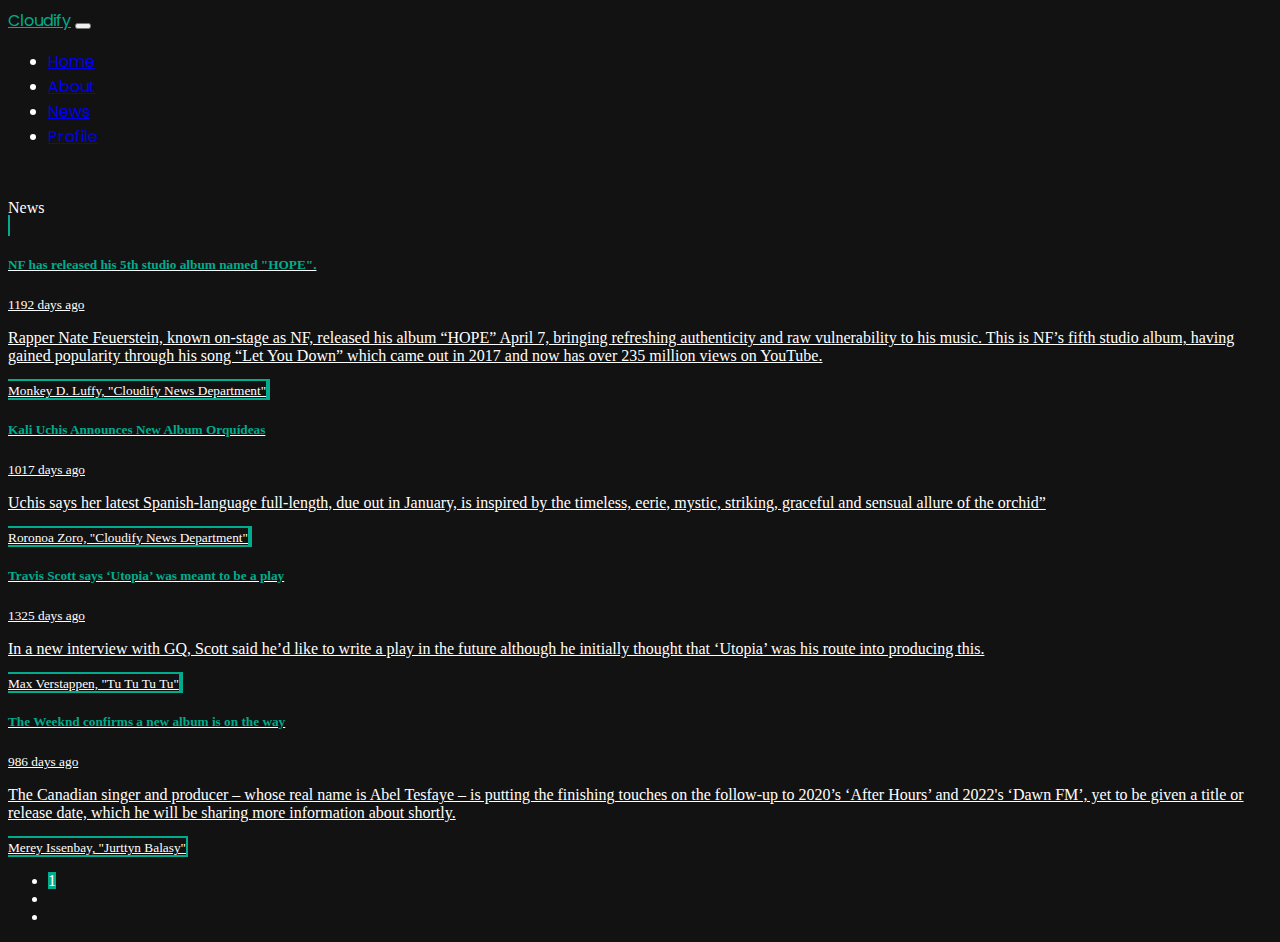
<file: htmls/news.html>
<!DOCTYPE html>
<html lang="en">

<head>
    <meta charset="UTF-8">
    <meta name="viewport" content="width=device-width, initial-scale=1.0">
    <link rel="icon" href="../imgs/cloud.png">
    <title>News</title>
    <link href="https://cdn.jsdelivr.net/npm/bootstrap@5.3.2/dist/css/bootstrap.min.css" rel="stylesheet"
        integrity="sha384-T3c6CoIi6uLrA9TneNEoa7RxnatzjcDSCmG1MXxSR1GAsXEV/Dwwykc2MPK8M2HN" crossorigin="anonymous">
    <link rel="preconnect" href="https://fonts.googleapis.com">
    <link rel="preconnect" href="https://fonts.gstatic.com" crossorigin>
    <link
        href="https://fonts.googleapis.com/css2?family=Poppins:wght@300;400;500;600;700;800;900&family=Raleway:wght@200;300;400;500;600;700;800;900&display=swap"
        rel="stylesheet">
    <link rel="stylesheet" href="../styles/header.css">
    <link rel="stylesheet" href="../styles/news.css">
    <link rel="stylesheet" href="../styles/footer.css">
</head>

<body>

    <header id="header" class="sticky-top">

        <div class="container">

            <nav class="navbar navbar-expand-lg navbar-dark">
                <div class="container-fluid">
                    <a class="navbar-brand fw-bold" href="../index.html">Cloudify</a>
                    <button class="navbar-toggler" type="button" data-bs-toggle="collapse" data-bs-target="#navbarNav"
                        aria-controls="navbarNav" aria-expanded="false" aria-label="Toggle navigation">
                        <span class="navbar-toggler-icon"></span>
                    </button>
                    <div class="collapse navbar-collapse" id="navbarNav">
                        <ul class="navbar-nav ms-auto">
                            <li class="nav-item">
                                <a class="nav-link" aria-current="page" href="../index.html">Home</a>
                            </li>
                            <li class="nav-item">
                                <a class="nav-link" aria-current="page" href="./about.html">
                                    About
                                </a>
                            </li>
                            <li class="nav-item">
                                <a class="nav-link active" aria-current="page" href="#!">
                                    News
                                </a>
                            </li>
                            <li class="nav-item">
                                <a class="nav-link" aria-current="page" href="./profile.html">
                                    Profile
                                </a>
                            </li>
                        </ul>
                    </div>

                </div>

            </nav>


        </div>

    </header>

    <section id="news">

        <div class="container">

            <main id="main">

                <div class="news-title fw-bold h2 text-center">
                    News
                </div>

                <div class="list-group mt-5">
                    <a href="https://loyolaphoenix.com/2023/04/theres-still-hope-for-nf-in-music/" target="_blank"
                        class="list-group-item list-group-item-action flex-column align-items-start">
                        <div class="d-flex w-100 justify-content-between">
                            <h5 class="mb-1" style="color: #00AC8D">NF has released his 5th studio album named "HOPE".
                            </h5>
                            <small id="nfDate">April 19, 2023</small>
                        </div>
                        <p class="mb-1">Rapper Nate Feuerstein, known on-stage as NF, released his album “HOPE” April 7,
                            bringing refreshing authenticity and raw vulnerability to his music.

                            This is NF’s fifth studio album, having gained popularity through his song “Let You Down”
                            which came out in 2017 and now has over 235 million views on YouTube. </p>
                        <small>Monkey D. Luffy, "Cloudify News Department"</small>
                    </a>
                    <a href="https://pitchfork.com/news/kali-uchis-announces-new-album-orquideas/" target="_blank"
                        class="list-group-item list-group-item-action flex-column align-items-start">
                        <div class="d-flex w-100 justify-content-between">
                            <h5 class="mb-1" style="color: #00AC8D">Kali Uchis Announces New Album Orquídeas</h5>
                            <small id="kaliDate">October 11, 2023</small>
                        </div>
                        <p class="mb-1">Uchis says her latest Spanish-language full-length, due out in January, is
                            inspired by the timeless, eerie, mystic, striking, graceful and sensual allure of the
                            orchid”</p>
                        <small>Roronoa Zoro, "Cloudify News Department"</small>
                    </a>
                    <a href="https://www.nme.com/news/music/travis-scott-says-utopia-was-meant-to-be-a-play-3543707"
                        target="_blank" class="list-group-item list-group-item-action flex-column align-items-start">
                        <div class="d-flex w-100 justify-content-between">
                            <h5 class="mb-1" style="color: #00AC8D">Travis Scott says ‘Utopia’ was meant to be a play
                            </h5>
                            <small id="travDate">December 7, 2023</small>
                        </div>
                        <p class="mb-1">In a new interview with GQ, Scott said he’d like to write a play in the future
                            although he initially thought that ‘Utopia’ was his route into producing this.</p>
                        <small>Max Verstappen, "Tu Tu Tu Tu"</small>
                    </a>
                    <a href="https://djmag.com/news/weeknd-confirms-new-album-way" target="_blank"
                        class="list-group-item list-group-item-action flex-column align-items-start">
                        <div class="d-flex w-100 justify-content-between">
                            <h5 class="mb-1" style="color: #00AC8D">The Weeknd confirms a new album is on the way</h5>
                            <small id="abelDate">November 11, 2023</small>
                        </div>
                        <p class="mb-1">The Canadian singer and producer – whose real name is Abel Tesfaye – is putting
                            the finishing touches on the follow-up to 2020’s ‘After Hours’ and 2022's ‘Dawn FM’, yet to
                            be given a title or release date, which he will be sharing more information about shortly.
                        </p>
                        <small>Merey Issenbay, "Jurttyn Balasy"</small>
                    </a>
                </div>

                <nav aria-label="..." class="d-flex align-items-center justify-content-center mt-5">
                    <ul class="pagination pagination-sm">
                        <li class="page-item active" aria-current="page"">
                            <span class=" page-link" style="background-color: #00AC8D">1</span>
                        </li>
                        <li class="page-item" id="secondPage"><a class="page-link" href="#">2</a></li>
                        <li class="page-item" id="thirdPage"><a class="page-link" href="#">3</a></li>
                    </ul>
                </nav>

            </main>

        </div>

    </section>

    <script src="https://cdn.jsdelivr.net/npm/@popperjs/core@2.11.8/dist/umd/popper.min.js"
        integrity="sha384-I7E8VVD/ismYTF4hNIPjVp/Zjvgyol6VFvRkX/vR+Vc4jQkC+hVqc2pM8ODewa9r"
        crossorigin="anonymous"></script>
    <script src="https://cdn.jsdelivr.net/npm/bootstrap@5.3.2/dist/js/bootstrap.min.js"
        integrity="sha384-BBtl+eGJRgqQAUMxJ7pMwbEyER4l1g+O15P+16Ep7Q9Q+zqX6gSbd85u4mG4QzX+"
        crossorigin="anonymous"></script>

    <script src="../scripts/news.js"></script>

</body>

</html>
</file>
<file: styles/header.css>
header {
    font-family: 'Poppins', sans-serif;
    background-color: #121212;
}

a.navbar-brand {
    color: #00AC8D;
}

button#moveToTop {
    background-color: #00AC8D;
    display: none;
}
</file>
<file: styles/news.css>
body {
    background-color: #121212;
    color: #fff;
}

section#news {
    margin-top: 50px;
}

a.list-group-item {
    background-color: inherit;
    border: 2px solid #00AC8D;
    color: #fff;
}


a.page-link {
    color: #121212;
}
</file>
<file: styles/footer.css>
footer #emailInput {
    background-color: inherit;
    border: 2px solid #121212;
    color: #fff;
}

footer #commentaryInput {
    background-color: inherit;
    border: 2px solid #121212;
    color: #fff;
}
</file>
